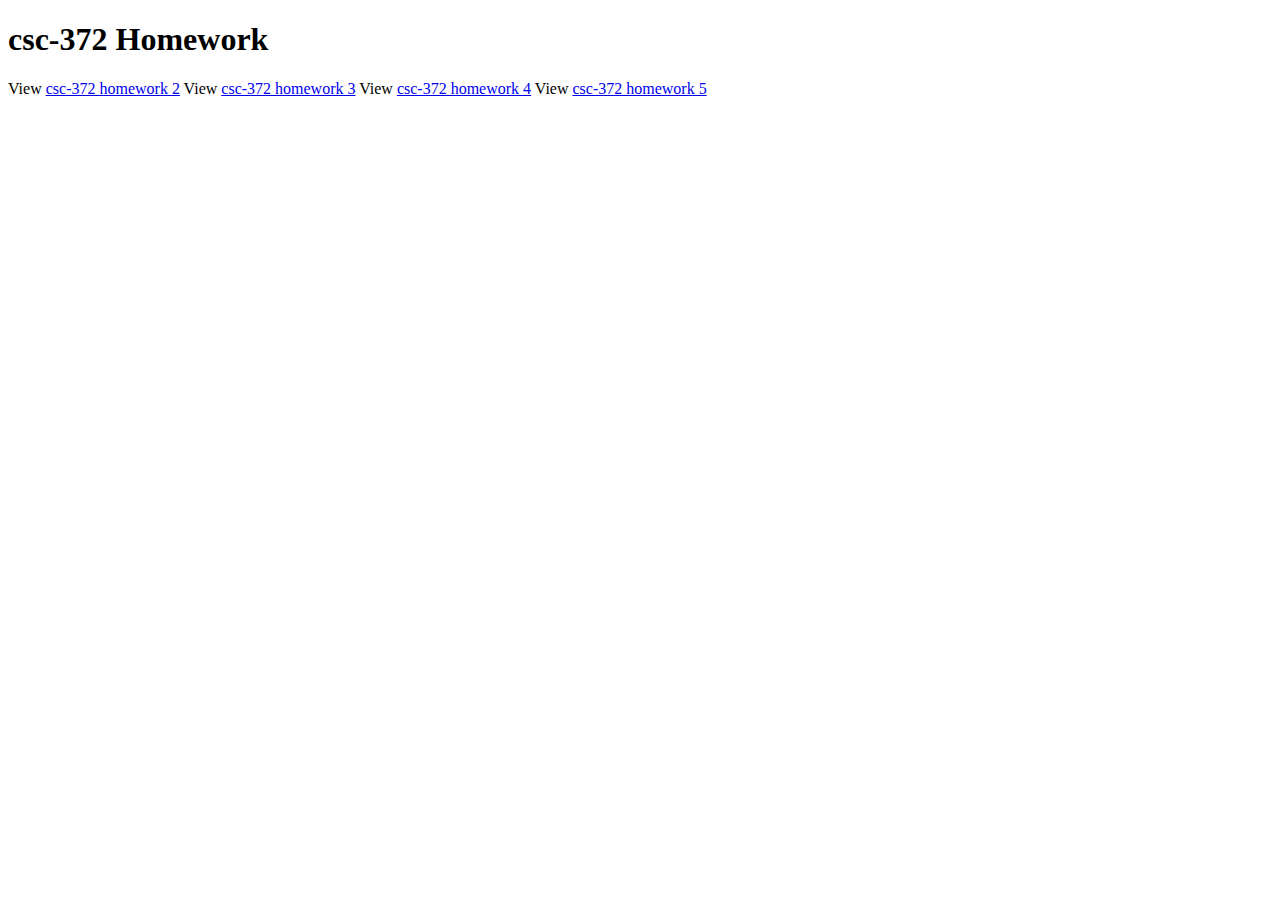
<file: index.html>
<!DOCTYPE html>
<html lang="en">
<!--
  Name: Jacob Crews
  Date: 09.03.2024
  CSC 372-01

  This is the index.html page for my portfolio of web development work.
-->
<head>
<meta charset="utf-8">
  <title>Portfolio</title>
</head>

<body>
    <h1>csc-372 Homework</h1>
    <p>
        View <a href="csc372-hw/homework-2/index.html">csc-372 homework 2</a>
        View <a href="csc372-hw/homework-3/index.html">csc-372 homework 3</a>
        View <a href="csc372-hw/homework-4/index.html">csc-372 homework 4</a>
        View <a href="csc372-hw/homework-5/index.html">csc-372 homework 5</a>
    </p>
</body>
</html>
</file>
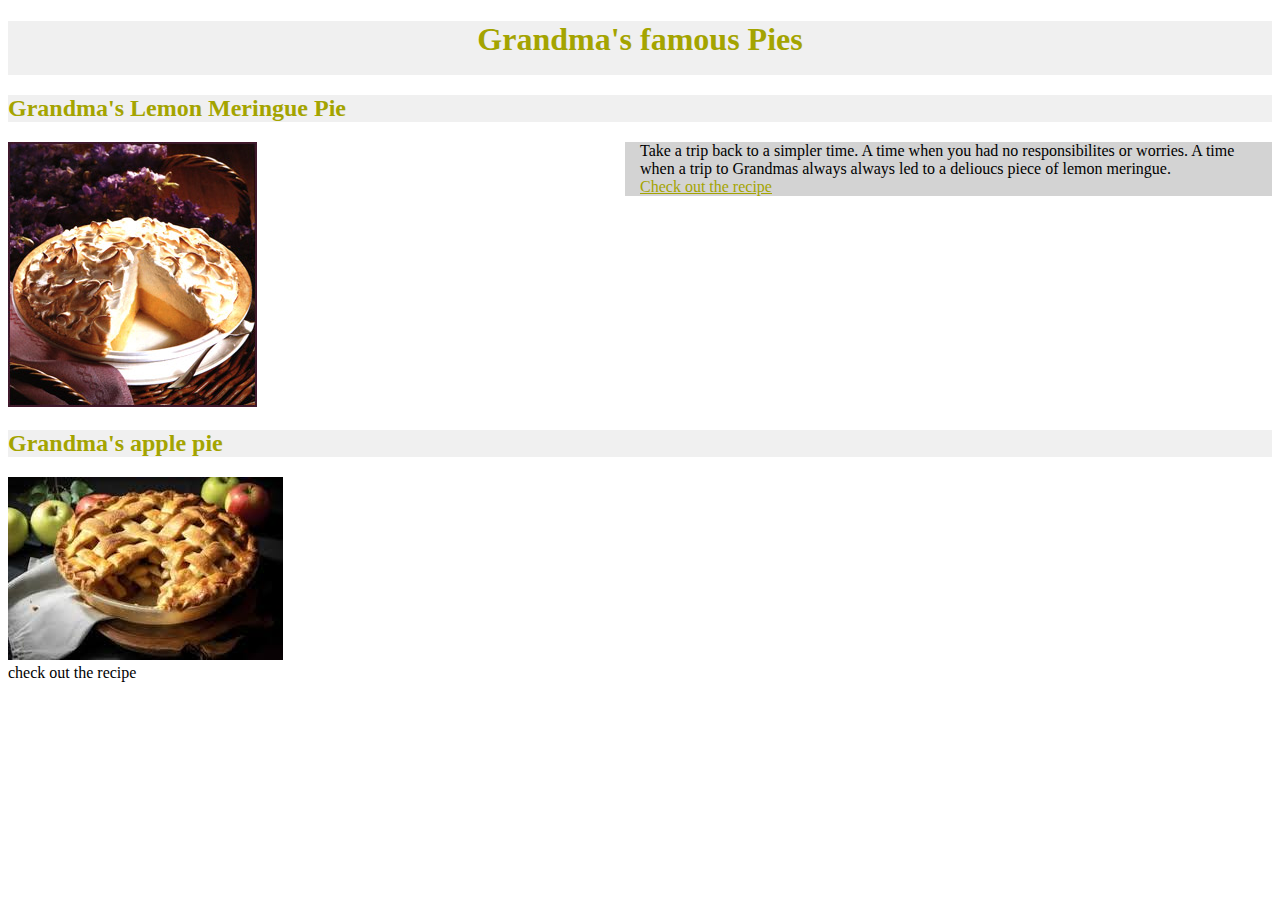
<file: csc372-hw/index.html>
<!DOCTYPE html>
<html lang="en">

<head>
<meta charset="utf-8">
<link rel="stylesheet" href="style.css">
<title>Homepage</title>
</head>
</html>

<body>
<header>
<h1>Grandma's famous Pies</h1>
</header>

<p>
    <h2>Grandma's Lemon Meringue Pie</h2>
    <aside>Take a trip back to a simpler time. A time when you had 
        no responsibilites or worries. A time when a trip to Grandmas
        always always led to a delioucs piece of lemon meringue. <br>
        <a href="pie.html">Check out the recipe</a>

    </aside>
    <img src="pie.jpg" alt="lemon meringue pie"> <br>
</p><p>
    <h2>Grandma's apple pie</h2>
    <img src="apple.jpg" alt="Apple pie"><br>
    check out the recipe

</p>


</body>
</file>
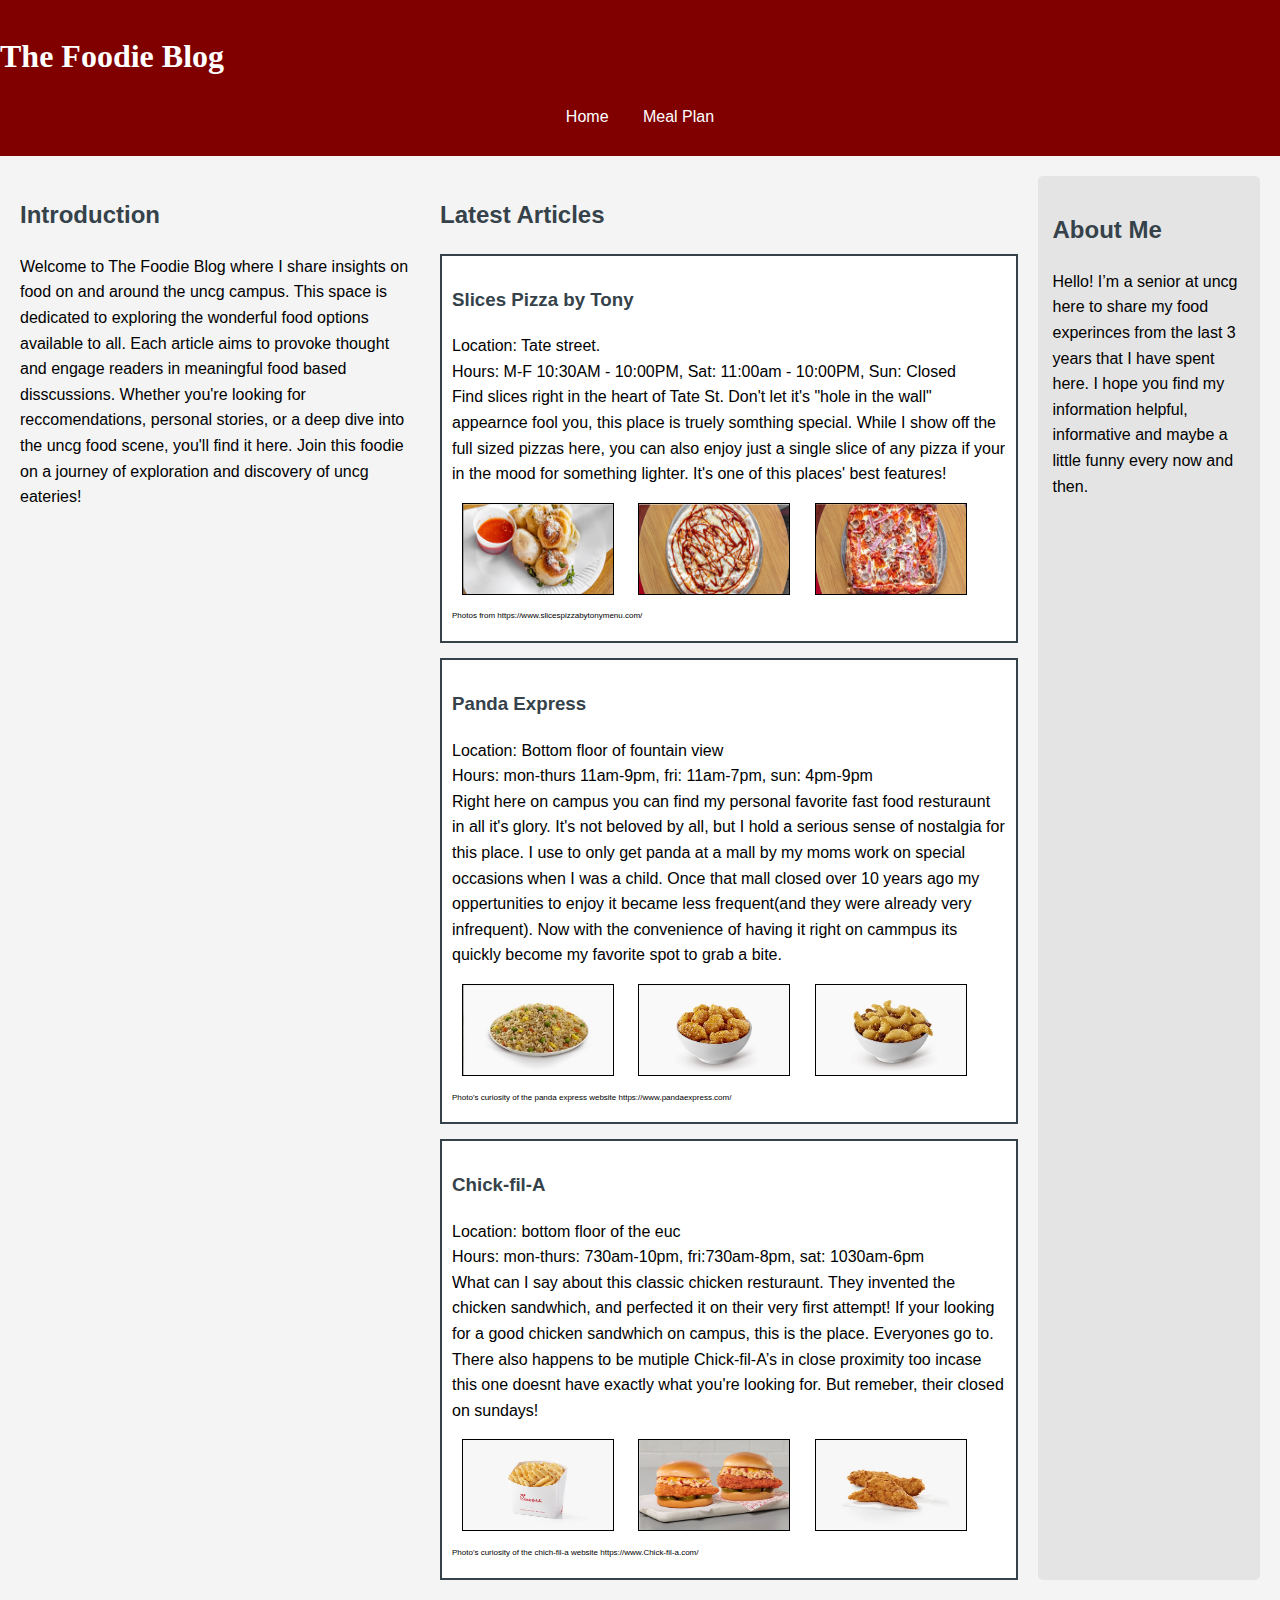
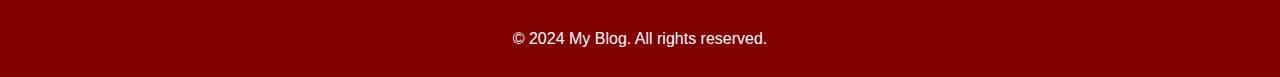
<file: csc372-hw/homework-3/index.html>
<!DOCTYPE html>
<html lang="en">

<head>
    <meta charset="UTF-8">
    <meta name="viewport" content="width=device-width, initial-scale=1.0">
    <title>My Blog</title>
    <link rel="stylesheet" href="style.css">
    <script src="script.js" defer></script>
</head>

<body>
    <header>
        <h1>The Foodie Blog</h1>
        <nav>
            <ul>
                <li><a href="index.html">Home</a></li>
                <li><a href="meal-plan.html">Meal Plan</a></li>
            </ul>
        </nav>
    </header>

    <main>
        <section id="introduction">
            <h2>Introduction</h2>
            <p>Welcome to The Foodie Blog where I share insights on food on and around the uncg campus. This space is
                dedicated to exploring
                the wonderful food options available to all. Each article aims to provoke thought and engage readers in
                meaningful food based
                disscussions. Whether you're looking for reccomendations, personal stories, or a deep dive into the uncg
                food scene, you'll find
                it here. Join this foodie on a journey of exploration and discovery of uncg eateries!</p>
        </section>

        <section>
            <h2>Latest Articles</h2>
            <article>
                <h3>Slices Pizza by Tony</h3>
                <p>Location: Tate street.<br>
                    Hours: M-F 10:30AM - 10:00PM, Sat: 11:00am - 10:00PM, Sun: Closed<br>
                    Find slices right in the heart of Tate St. Don't let it's "hole in the wall" appearnce fool you,
                    this place is truely somthing special. While I show off the full sized pizzas here, you can also
                    enjoy just a single slice of any pizza if your in the mood for something lighter. It's one of
                    this places' best features!
                </p>
                <div class="image-container">
                    <img id="pizza1" class="small" src="images/Garlic-Knots.jpg" alt="Garlic Knots" />
                    <p class="hidden-text">A great way to start your meal at slices is with the garlic knots. This
                        bready
                        appitizer comes in 3 sizes, 1 piece, 6 pieces, and 12 pieces with prices 1.99, 5.99, and 8.99
                        respctivley.
                        Perfect for for a party of one or many.
                    </p>
                    <img id="pizza2" class="small" src="images/BBQ-Chicken-Pizza.jpg" alt="BBQ Chicken Pizza" />
                    <p class="hidden-text">The first phenomenal Pizza I reccomend is the BBQ Chicken Pizza. This slice
                        of heaven
                        is made up of Mozzarella cheese, grilled chicken breast, and BBQ sauce. A true mix-up to the
                        pizza formula,
                        but a welcome one. You can get this pizza in 3 sizes, small 10" for 15.99, Medium 14" for 19.99,
                        and Large 16"
                        for 24.99.
                    </p>
                    <img id="pizza3" class="small" src="images/Sicilian-Meat-Lovers.jpg"
                        alt="Sicilian Meat Lovers Pizza" />
                    <p class="hidden-text">Another great choice is the Sicilian Meat Lovers pizza. This pizza is made up
                        of
                        Mozzarella cheese, parmigiano cheese, pepperoni, sausage, Italian bacon, ham, hamburger, and
                        oregano.
                        It truly loves up to it's name, perfect for any meat lover. You can get this square 16" pizza
                        for $28.98.
                    </p>
                </div>
                <div class="credit">
                    <p>Photos from https://www.slicespizzabytonymenu.com/</p>
                </div>
            </article>

            <article>
                <h3>Panda Express</h3>
                <p>Location: Bottom floor of fountain view<br>
                    Hours: mon-thurs 11am-9pm, fri: 11am-7pm, sun: 4pm-9pm<br>
                    Right here on campus you can find my personal favorite fast food resturaunt in all it's glory.
                    It's not beloved by all, but I hold a serious sense of nostalgia for this place. I use to only get
                    panda at
                    a mall by my moms work on special occasions when I was a child. Once that mall closed over 10 years
                    ago my oppertunities
                    to enjoy it became less frequent(and they were already very infrequent). Now with the convenience of
                    having it right on
                    cammpus its quickly become my favorite spot to grab a bite.</p>
                <div class="image-container">
                    <img class="small" id="rice" src="images/fried-rice.jpg" alt="fried-rice" />
                    <p class="hidden-text">Panda Express’s fried rice is a delicious, flavorful side dish that combines
                        perfectly seasoned
                        rice with a blend of peas, carrots, and scrambled eggs. It's highly recommended for its
                        comforting taste, quick convenience, and the way it always hits the spot!</p>
                    <img class="small" id="orange-chicken" src="images/orange-chicken.jpg" alt="orange-chicken" />
                    <p class="hidden-text">Panda Express’s orange chicken is a crispy, tangy-sweet masterpiece that
                        bursts with bold
                        citrus flavor in every bite. The golden chicken is coated in a sticky, zesty sauce with just the
                        right amount
                        of sweetness and a hint of spice. It’s a fan-favorite for a reason, and it's my personal
                        favorite item on the menu.</p>
                    <img class="small" id="honey-shrimp" src="images/honey-shrimp.jpg" alt="honey-shrimp" />
                    <p class="hidden-text">Panda Express’s honey walnut shrimp is a delightful mix of crispy shrimp
                        coated in a
                        sweet honey glaze and topped with crunchy caramelized walnuts. The perfect balance of sweet and
                        savory,
                        with a hint of nuttiness, makes each bite a treat for your taste buds. It’s a must-try, and a
                        very close second
                        to the classic orange chicken!</p>
                </div>
                <div class="credit">
                    <p>Photo's curiosity of the panda express website https://www.pandaexpress.com/</p>
                </div>
            </article>

            <article>
                <h3>Chick-fil-A</h3>
                <p>Location: bottom floor of the euc<br>
                    Hours: mon-thurs: 730am-10pm, fri:730am-8pm, sat: 1030am-6pm<br>
                    What can I say about this classic chicken resturaunt. They invented the chicken sandwhich, and perfected it
                    on their very first attempt! If your looking for a good chicken sandwhich on campus, this is the place.
                    Everyones go to. There also happens to be mutiple Chick-fil-A’s in close proximity too incase this one
                    doesnt have exactly what you're looking for. But remeber, their closed on sundays!
                </p>
                <div class="image-container"></div>
                <img class="small" id="waffle-fries" src="images/waffle-fries.jpg" alt="waffle-fries" />
                <p class="hidden-text">Chick-fil-A’s waffle fries are crispy, golden, and perfectly seasoned, offering
                    the ultimate
                    satisfying crunch in every bite. They’re highly recommended for their addictive flavor, generous
                    portions,
                    and how they’re the perfect side to any Chick-fil-A meal!</p>
                <img class="small" id="pimento-chicken" src="images/pimento-chicken.jpg"
                    alt="honey-pepper-pimento-sandwhich" />
                <p class="hidden-text">The honey pepper pimento chicken sandwhich. To put it plain and simple, this is
                    the best chicken sandwhich I have ever eaten. It's
                    a limited time item, go get it, now!
                </p>
                <img class="small" id="tender" src="images/tenders.jpg" alt="chicken-tenders" />
                <p class="hidden-text">Chick-fil-A’s tenders are juicy, hand-breaded perfection, with a crispy exterior
                    and tender,
                    flavorful chicken inside. Each bite is seasoned to perfection, making them an irresistible treat
                    whether you
                    dip them or enjoy them on their own. I will judge you if you don't use sauce, get the polynesian
                    sauce, it's great.</p>
                </div>
                <div class="credit">
                    <p>Photo's curiosity of the chich-fil-a website https://www.Chick-fil-a.com/</p>
                </div>
            </article>
        </section>

        <aside>
            <h2>About Me</h2>
            <p>Hello! I’m a senior at uncg here to share my food experinces from the last 3 years that I have spent here.
                I hope you find my information helpful, informative and maybe a little funny every now and then.
            </p>
        </aside>
    </main>

    <footer>
        <p>&copy; 2024 My Blog. All rights reserved.</p>
    </footer>
</body>

</html>
</file>
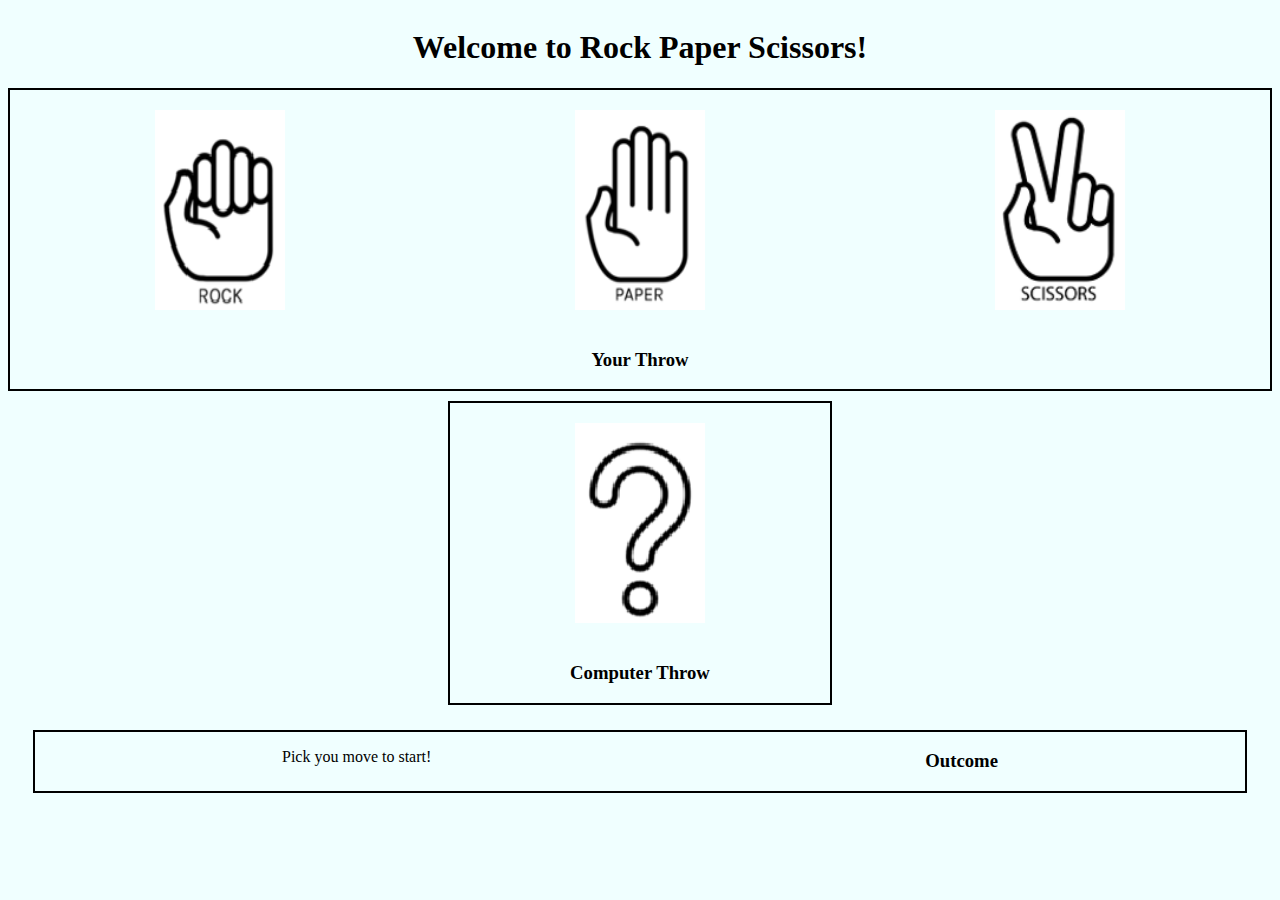
<file: csc372-hw/homework-4/index.html>
<!DOCTYPE html>
<html lang="en">
<head>
    <meta charset="UTF-8">
    <meta name="viewport" content="width=device-width, initial-scale=1.0">
    <link rel="stylesheet" href="style.css">
    <script src="script.js" defer></script>
    <title>Rock Paper Scissors</title>
</head>
<body>
    <main>
        <h1>Welcome to Rock Paper Scissors!</h1>
        <section class="user-container">
            <div class="img-container">
                <img src="images/rock.PNG" alt="rock" class="player-choice" data-choice="rock">
                <img src="images/paper.PNG" alt="paper" class="player-choice" data-choice="paper">
                <img src="images/scissors.PNG" alt="scissors" class="player-choice" data-choice="scissors">
            </div>
            <div class="center">
                <h3>Your Throw</h3>
            </div>
        </section>

        <section class="computer-container">
            <div class="img-container">
                <img src="images/question-mark.PNG" alt="question-mark" id="computer-throw">
            </div>
            <div class="center">
                <h3>Computer Throw</h3>
            </div>
        </section>

        <section class="outcome">
            <p id="outcome">Pick you move to start!</p>
            <h3>Outcome</h3>
        </section>
    </main>
</body>
</html>
</file>
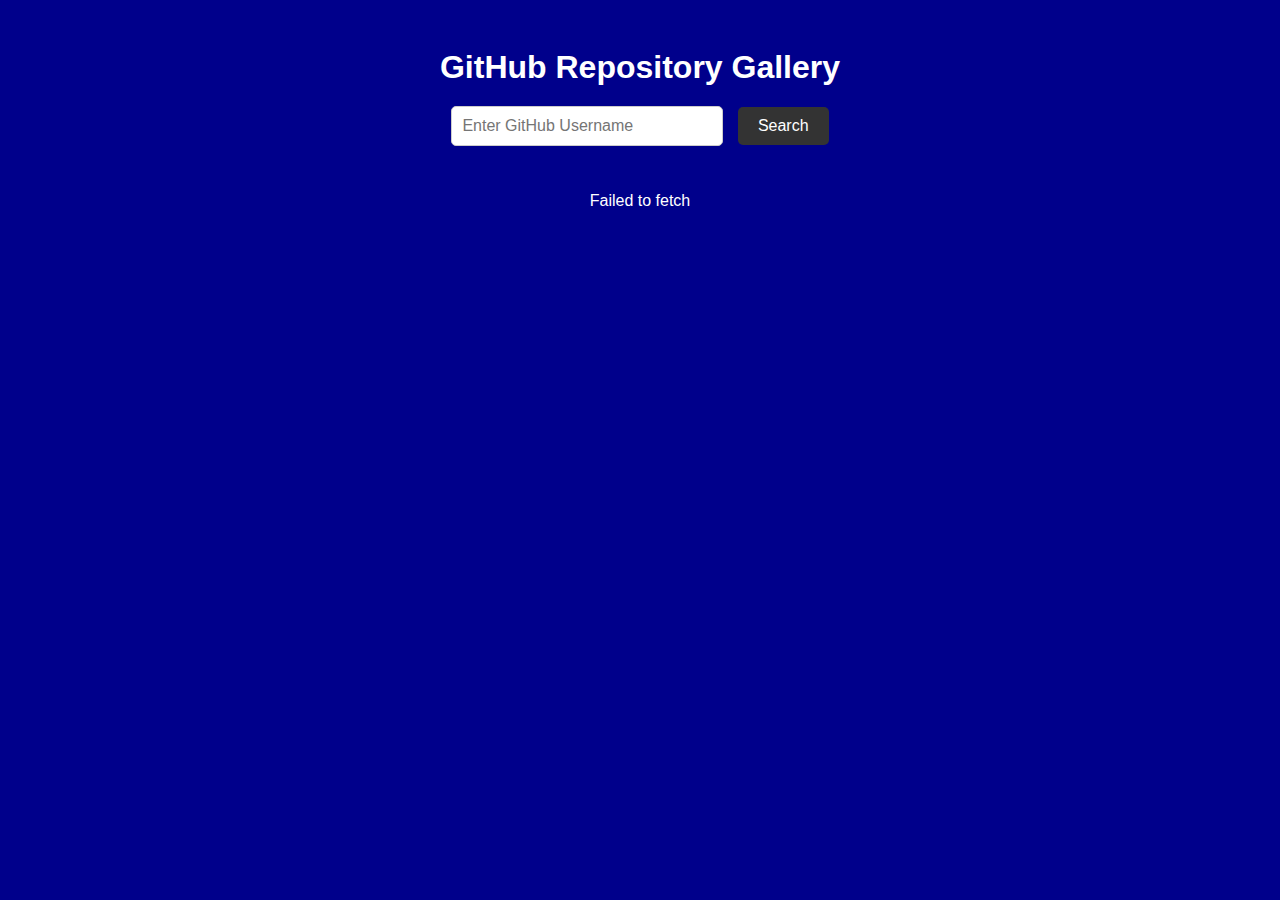
<file: csc372-hw/homework-5/index.html>
<!DOCTYPE html>
<html lang="en">

<head>
    <meta charset="UTF-8">
    <meta name="viewport" content="width=device-width, initial-scale=1.0">
    <title>GitHub Gallery</title>
    <link rel="stylesheet" href="style.css">
    <link rel="stylesheet" href="https://cdnjs.cloudflare.com/ajax/libs/font-awesome/6.0.0-beta3/css/all.min.css">
    <script defer src="script.js"></script>
</head>

<body>
    <div class="container">
        <h1>GitHub Repository Gallery</h1>
        <div class="search">
            <input type="text" id="username" placeholder="Enter GitHub Username">
            <button id="searchButton">Search</button>
        </div>
        <div id="gallery" class="gallery"></div>
    </div>

</body>

</html>
</file>
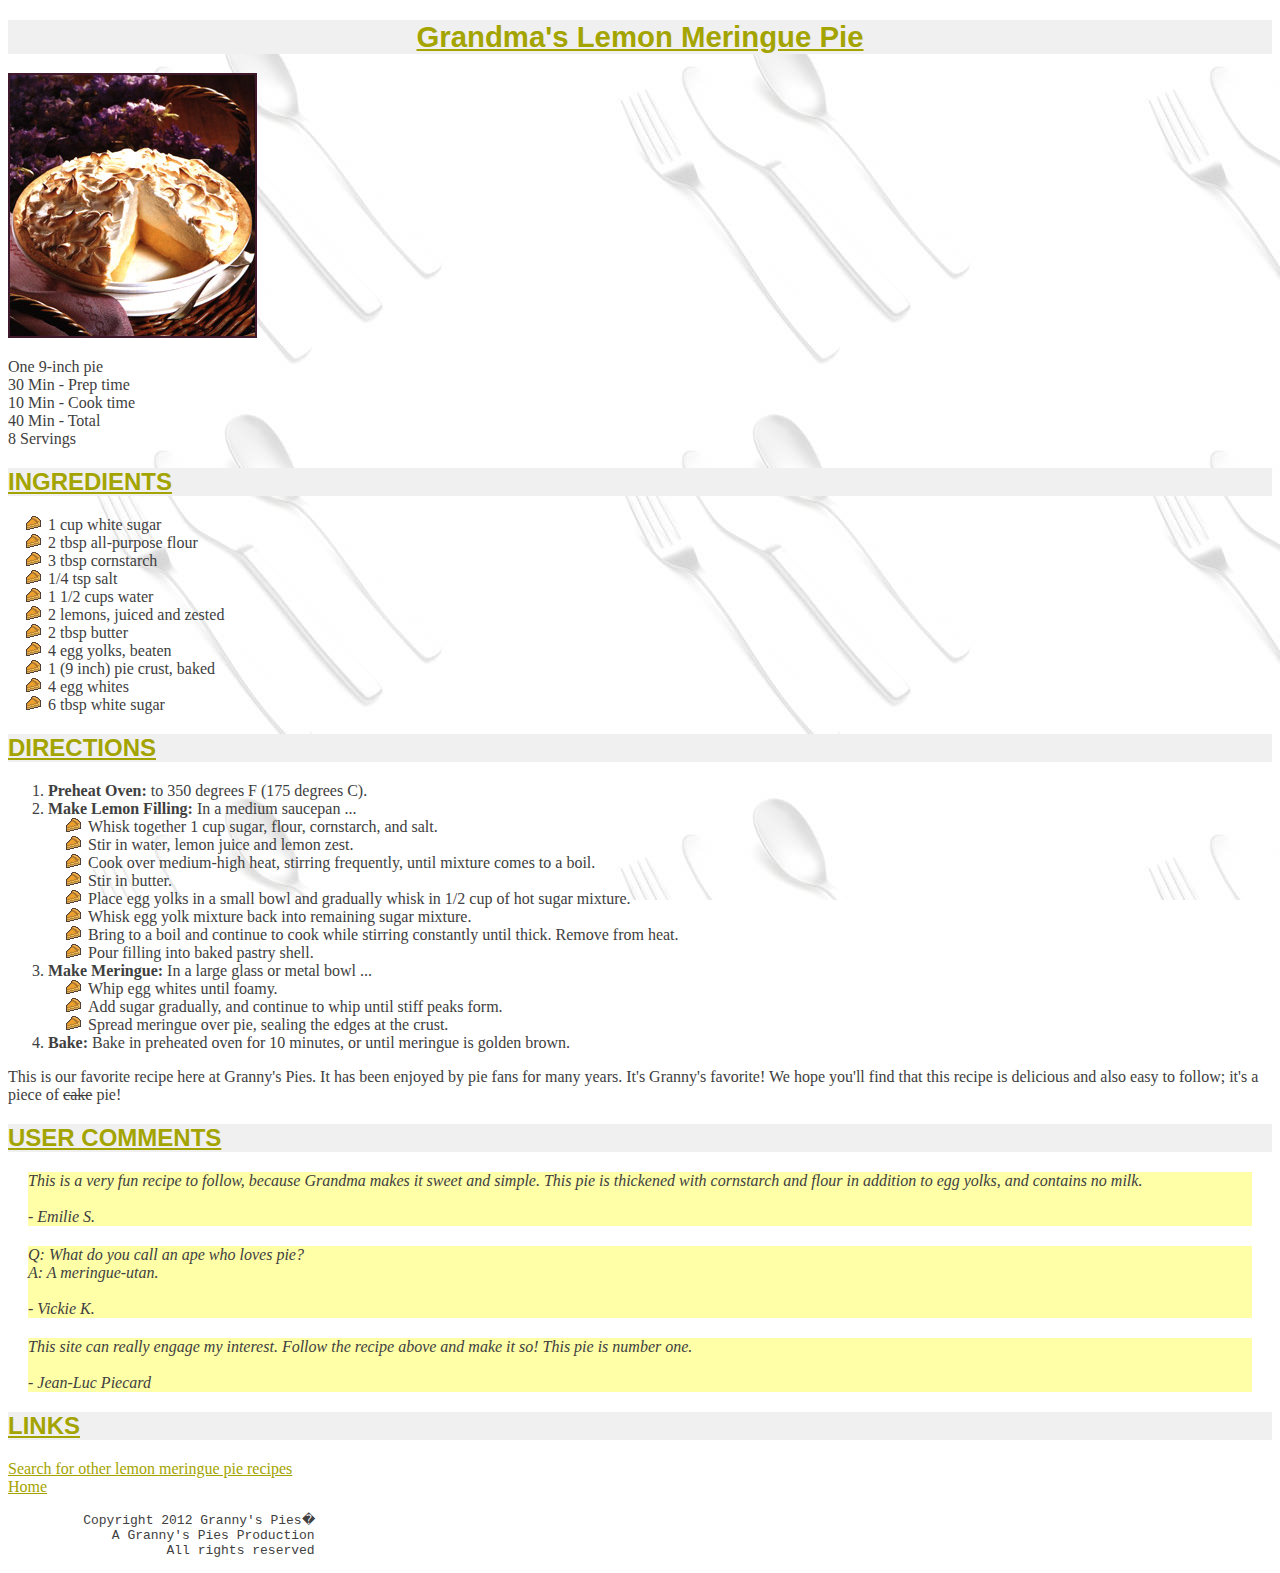
<file: csc372-hw/pie.html>
<!-- The two extra features I did was the background and
 the pie bullet point icon-->


<!DOCTYPE html>
<html lang="en">

<head>
    <meta charset="utf-8">
    <link rel="stylesheet" href="recipe.css">
</head>

</html>

<body>

    <h1>Grandma's Lemon Meringue Pie</h1>
    <img src="pie.jpg" alt="lemon meringue pie">
    <p>
        One 9-inch pie<br>
        30 Min - Prep time<br>
        10 Min - Cook time<br>
        40 Min - Total<br>
        8 Servings
    </p>

    <h2>INGREDIENTS</h2>
    <ul>
        <li>1 cup white sugar</li>
        <li>2 tbsp all-purpose flour</li>
        <li>3 tbsp cornstarch</li>
        <li>1/4 tsp salt</li>
        <li>1 1/2 cups water</li>
        <li>2 lemons, juiced and zested</li>
        <li>2 tbsp butter</li>
        <li>4 egg yolks, beaten</li>
        <li>1 (9 inch) pie crust, baked</li>
        <li>4 egg whites</li>
        <li>6 tbsp white sugar</li>
    </ul>

    <h2>DIRECTIONS</h2>

    <ol>
        <li> <span class="emphasized-step">Preheat Oven:</span> to 350 degrees F (175 degrees C).</li>
        <li><span class="emphasized-step">Make Lemon Filling:</span> In a medium saucepan ...</li>
        <ul>
            <li>Whisk together 1 cup sugar, flour, cornstarch, and salt.</li>
            <li>Stir in water, lemon juice and lemon zest.</li>
            <li>Cook over medium-high heat, stirring frequently, until mixture comes to a
                boil.</li>
            <li>Stir in butter.</dli>
            <li>Place egg yolks in a small bowl and gradually whisk in 1/2 cup of hot sugar
                mixture.</li>
            <li>Whisk egg yolk mixture back into remaining sugar mixture.</dd>
            <li>Bring to a boil and continue to cook while stirring constantly until thick.
                Remove from heat.</li>
            <li>Pour filling into baked pastry shell.</li>
        </ul>
        <li><span class="emphasized-step">Make Meringue:</span> In a large glass or metal bowl ...</li>
        <ul>
            <li>Whip egg whites until foamy.</li>
            <li>Add sugar gradually, and continue to whip until stiff peaks form.</li>
            <li>Spread meringue over pie, sealing the edges at the crust.</li>
        </ul>
        <li><span class="emphasized-step">Bake:</span> Bake in preheated oven for 10 minutes, or until meringue is golden brown.</li>
    </ol>
    This is our favorite recipe here at Granny's Pies. It has been enjoyed by pie fans
    for many years. It's Granny's favorite! We hope you'll find that this recipe is
    delicious and also easy to follow; it's a piece of <s>cake</s> pie!
    <h2>USER COMMENTS</h2>

    <p id="comments">This is a very fun recipe to follow, because Grandma makes it sweet and simple.
        This pie is thickened with cornstarch and flour in addition to egg yolks, and
        contains no milk. <br><br>
        - Emilie S.</p>
    <p id="comments">Q: What do you call an ape who loves pie?<br>
        A: A meringue-utan.<br><br>
        - Vickie K.</p>
    <p id="comments">This site can really engage my interest. Follow the recipe above and make it
        so! This pie is number one.<br><br>
        - Jean-Luc Piecard </p>

    <h2>LINKS</h2>
<p>
    <a href="https://www.google.com/search?q=lemon+meringue+pie+recipe&start=10">Search for other lemon meringue
        pie recipes</a><br>
    <a href="index.html">Home</a>
    <div class="copyright">
        <pre>
    Copyright 2012 Granny's Pies�
    A Granny's Pies Production
    All rights reserved
</pre>
    </div>
    </p>
</body>
</file>
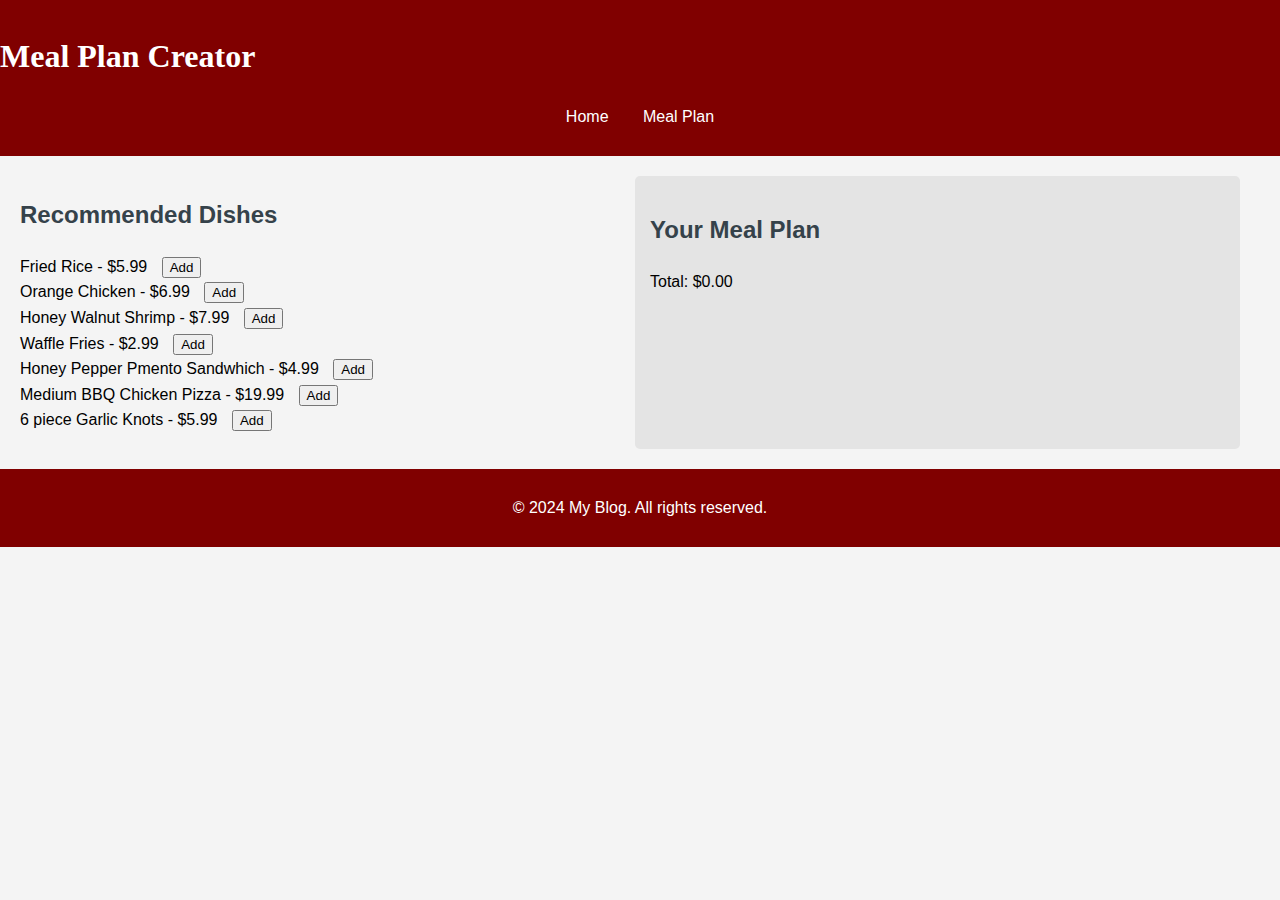
<file: csc372-hw/homework-3/meal-plan.html>
<!DOCTYPE html>
<html lang="en">

<head>
    <meta charset="UTF-8">
    <meta name="viewport" content="width=device-width, initial-scale=1.0">
    <title>Meal Plan</title>
    <link rel="stylesheet" href="style.css">
    <script src="script.js" defer></script>
</head>

<body>
    <header>
        <h1>Meal Plan Creator</h1>
        <nav>
            <ul>
                <li><a href="index.html">Home</a></li>
                <li><a href="meal-plan.html">Meal Plan</a></li>
            </ul>
        </nav>
    </header>

    <main>
        <section id="dish-list">
            <h2>Recommended Dishes</h2>
            <ul>
                <li>Fried Rice - $<span class="cost">5.99</span> <button class="add-btn">Add</button></li>
                <li>Orange Chicken - $<span class="cost">6.99</span> <button class="add-btn">Add</button></li>
                <li>Honey Walnut Shrimp - $<span class="cost">7.99</span> <button class="add-btn">Add</button></li>
                <li>Waffle Fries - $<span class="cost">2.99</span> <button class="add-btn">Add</button></li>
                <li>Honey Pepper Pmento Sandwhich - $<span class="cost">4.99</span> <button class="add-btn">Add</button></li>
                <li>Medium BBQ Chicken Pizza - $<span class="cost">19.99</span> <button class="add-btn">Add</button></li>
                <li>6 piece Garlic Knots - $<span class="cost">5.99</span> <button class="add-btn">Add</button></li>
            </ul>
        </section>

        <section id="meal-plan">
            <h2>Your Meal Plan</h2>
            <ul id="meal-plan-list">
                <!-- Meal plan items will be dynamically added here -->
            </ul>
            <p>Total: $<span id="total-cost">0.00</span></p>
        </section>
    </main>

    <footer>
        <p>&copy; 2024 My Blog. All rights reserved.</p>
    </footer>
</body>

</html>
</file>
<file: csc372-hw/style.css>
header, h2 {
    background-color: #F0F0F0;
    
    color: #A4A400;
}

header {
    height: 40pt;
    text-align: center;
}

aside {
    width: 50%;
    padding-left: 15px;
    margin-left: 15px;
    float: inline-end;
    background-color: lightgray;
  }

a {
    color: #A4A400;
}
</file>
<file: csc372-hw/homework-3/style.css>
body {
    font-family: Arial, sans-serif;
    line-height: 1.6;
    margin: 0;
    padding: 0;
    background-color: #f4f4f4;
}

header {
    background: #800000;
    color: #ffffff;
    padding: 10px 0;
    text-align: center;
}

h1 {
    color: #ffffff;
    text-align: left;
    font-family: New Century Schoolbook, TeX Gyre Schola, serif;
}

nav ul {
    list-style-type: none;
    padding: 0;
}

nav ul li {
    display: inline;
    margin: 0 15px;
}

nav a {
    color: #ffffff;
    text-decoration: none;
}

main {
    display: flex;
    flex-direction: row;
    margin: 20px;
}

#introduction {
    max-width: 400px;
}

section {
    flex: 3;
    margin-right: 20px;
}

aside {
    flex: 1;
    background: #e4e4e4;
    padding: 15px;
    border-radius: 5px;
}
article {
    background-color: #ffffff;
    border: 2px #35424a solid;
    padding: 10px;
    margin-top: 15px;
}

.image-container {
    flex-direction: row;
    justify-content: space-around;
   }

   .small {
    margin: 0 10px;
    border: 1px solid black;
    width: 150px;
    height: 90px;
   }

   .big {
    margin: 0 10px;
    border: 1px solid black;
    width: 260px;
    height: 140px;   
   }

   .credit {
    font-size: 8px;
   }

   .hidden-text{
    display: none;
   }

   #dish-list {
    flex: 1;
    padding-right: 20px;
}

#meal-plan {
    flex: 1;
    background-color: #e4e4e4;
    padding: 15px;
    border-radius: 5px;
}


ul {
    list-style-type: none;
    padding: 0;
}

button {
    margin-left: 10px;
}

footer {
    text-align: center;
    padding: 10px 0;
    background: #800000;
    color: #ffffff;
    position: relative;
    bottom: 0;
    width: 100%;
}

h2, h3 {
    color: #35424a;
}
</file>
<file: csc372-hw/homework-4/style.css>
body {
    background-color: azure;
}

h1 {
    text-align: center;
}

main {
    display: flex;
    flex-direction: column;
}

.user-container {
    display: flex;
    flex-direction: column;
    align-items: center;
    border: solid black 2px;
    margin-bottom: 10px;
}

.computer-container {
    display: flex;
    flex-direction: column;
    align-items: center;
    border: solid black 2px;
    width: 30%;
    margin: 0 auto;
}

.outcome {
    display: flex;
    justify-content: space-around;
    border: solid black 2px;
    margin: 25px;
}

.img-container {
    display: flex;
    justify-content: space-around;
    width: 100%;
}

img {
    height: 200px;
    width: 130px;
    margin: 20px;
}

.center {
    text-align: center;
}

.selected {
    border: 3px solid blue;
}
</file>
<file: csc372-hw/homework-5/style.css>
body {
    font-family: Arial, sans-serif;
    background-color: darkblue;
    color: #fff;
}

.container {
    max-width: 1200px;
    margin: 0 auto;
    padding: 20px;
    text-align: center;
}

h1 {
    margin-bottom: 20px;
}

.search {
    margin-bottom: 30px;
}

#username {
    padding: 10px;
    font-size: 16px;
    width: 250px;
    border: 1px solid #ccc;
    border-radius: 5px;
}

#searchButton {
    padding: 10px 20px;
    font-size: 16px;
    background-color: #333;
    color: #fff;
    border: none;
    cursor: pointer;
    margin-left: 10px;
    border-radius: 5px;
}

#searchButton:hover {
    background-color: #555;
}

.gallery {
    display: flex;
    flex-wrap: wrap;
    gap: 20px;
    justify-content: center;
}

.repo-container {
    background-color: #fff;
    padding: 20px;
    border-radius: 10px;
    box-shadow: 0 0 10px rgba(0, 0, 0, 0.1);
    width: 300px;
    text-align: left;
    display: flex;
    flex-direction: column;
    justify-content: space-between;
}

.repo-container h3 {
    margin-bottom: 10px;
}

.repo-container p {
    margin-bottom: 8px;
    color: #666;
}

.repo-container a {
    color: #0366d6;
    font-weight: bold;
}

.repo-container a:hover {
    text-decoration: underline;
}

.icon {
    margin-right: 5px;
}
</file>
<file: csc372-hw/recipe.css>
h1, h2 {
    color: #A4A400;
    background-color: #F0F0F0;
    font-family: 'Trebuchet MS', 'Lucida Sans Unicode', 'Lucida Grande', 'Lucida Sans', Arial, sans-serif;
    text-decoration: underline;
}

h1 {
    font-weight: bold;
    font-size: 22pt;
    text-align: center;
}

h2 {
    font-size: 18pt;
    font-style: normal;
}

body {
    background-image: url('silverware.jpg');
    background-repeat: repeat;
    background-attachment: fixed;
    color: #404040;
    font-family: Georgia, Garamond;
}

.emphasized-step {
    font-weight: bold;
}

a {
    color: #A4A400;
}

#comments {
    background-color: #FFFFA8;
    margin: 15pt;
    font-style: italic;
}

.copyright {
    text-align: right;
    width: 230pt;
}

ul {
    list-style: url("pie_icon.gif");
}
</file>
